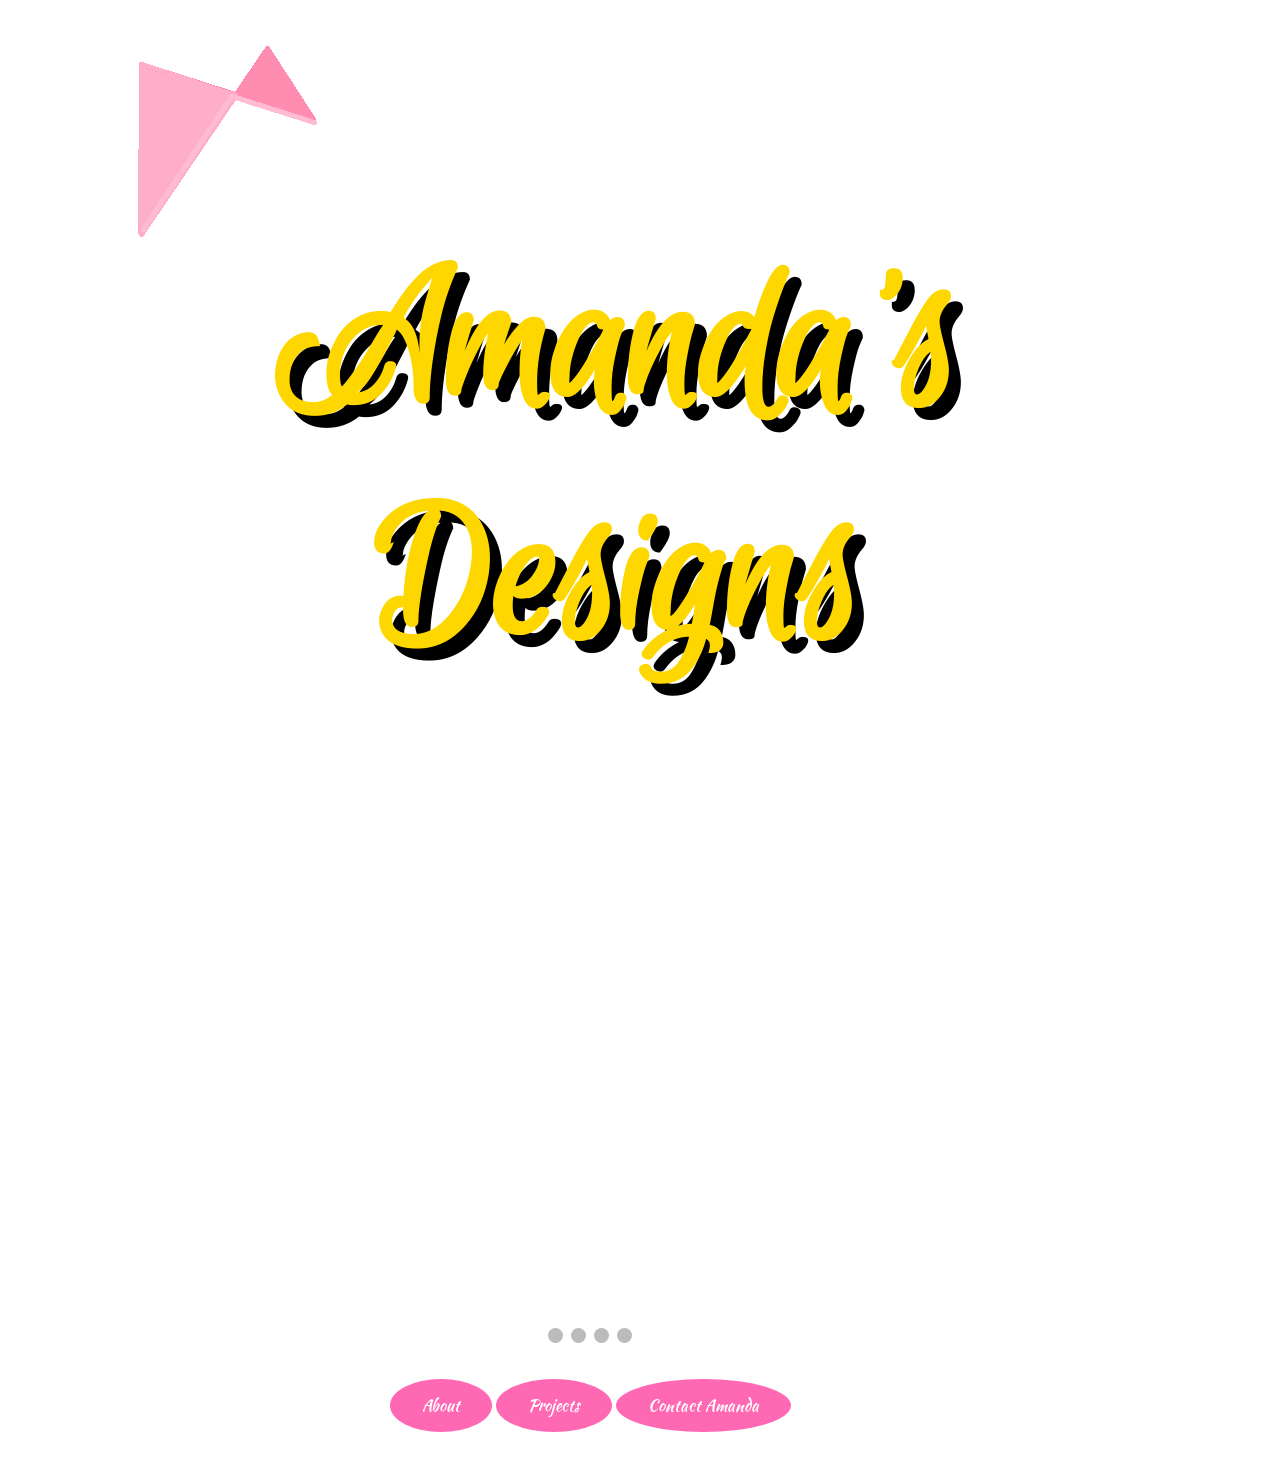
<file: index.html>
﻿<!DOCTYPE html>

<html lang="en" xmlns="http://www.w3.org/1999/xhtml">
<head>
    <link href="https://fonts.googleapis.com/css?family=Euphoria+Script&display=swap" rel="stylesheet">
    <link href="https://fonts.googleapis.com/css?family=Kaushan+Script&display=swap" rel="stylesheet">
    <script type="text/javascript" src="mandawebJava.js"></script>
    <link rel="stylesheet" type="text/css" href="mandaweb.css">
    <meta charset="utf-8" />
    <title></title>
</head>
<body>

    <div class="container">
        <h1 id="basic">Amanda's Designs</h1>
        <div class="slideshow-container">

            <div class="mySlides fade">
                <div class="numbertext">1 / 3</div>
                <img class="slide-image" src="faithshirt.jpg">
                <div class="text">Faith</div>
            </div>

            <div class="mySlides fade">
                <div class="numbertext">2 / 3</div>
                <img class="slide-image" src="curlyhair.jpg">
                <div class="text">Curly Hair Don't Care</div>
            </div>

            <div class="mySlides fade">
                <div class="numbertext">3 / 3</div>
                <img class="slide-image" src="smartcookie.jpg">
                <div class="text">Treats</div>
            </div>

            <div class="mySlides fade">
                <div class="numbertext">4 / 4</div>
                <img  class="slide-image" src="proudcheer.jpg">
                <div class="text">Proud Aunty</div>
            </div>

            <a class="prev" onclick="plusSlides(-1)">&#10094;</a>
            <a class="next" onclick="plusSlides(1)">&#10095;</a>

        </div>
        <br>

        <div style="text-align:center">
            <span class="dot" onclick="currentSlide(1)"></span>
            <span class="dot" onclick="currentSlide(2)"></span>
            <span class="dot" onclick="currentSlide(3)"></span>
            <span class="dot" onclick="currentSlide(4)"></span>
        </div>
        <br />
        <div class="btn-grp">
            <button type="button" class="btn btn-primary button" onclick="location.href = 'AmandaDesignsAbout.html';">About</button>
            <button type="button" class="btn btn-primary button" onclick="location.href = 'AmandasProjects.html';">Projects</button>
            <button type="button" class="btn btn-primary button" href="#contact">Contact Amanda</button>
        </div>
    </div>
 </body>
</html>
</file>
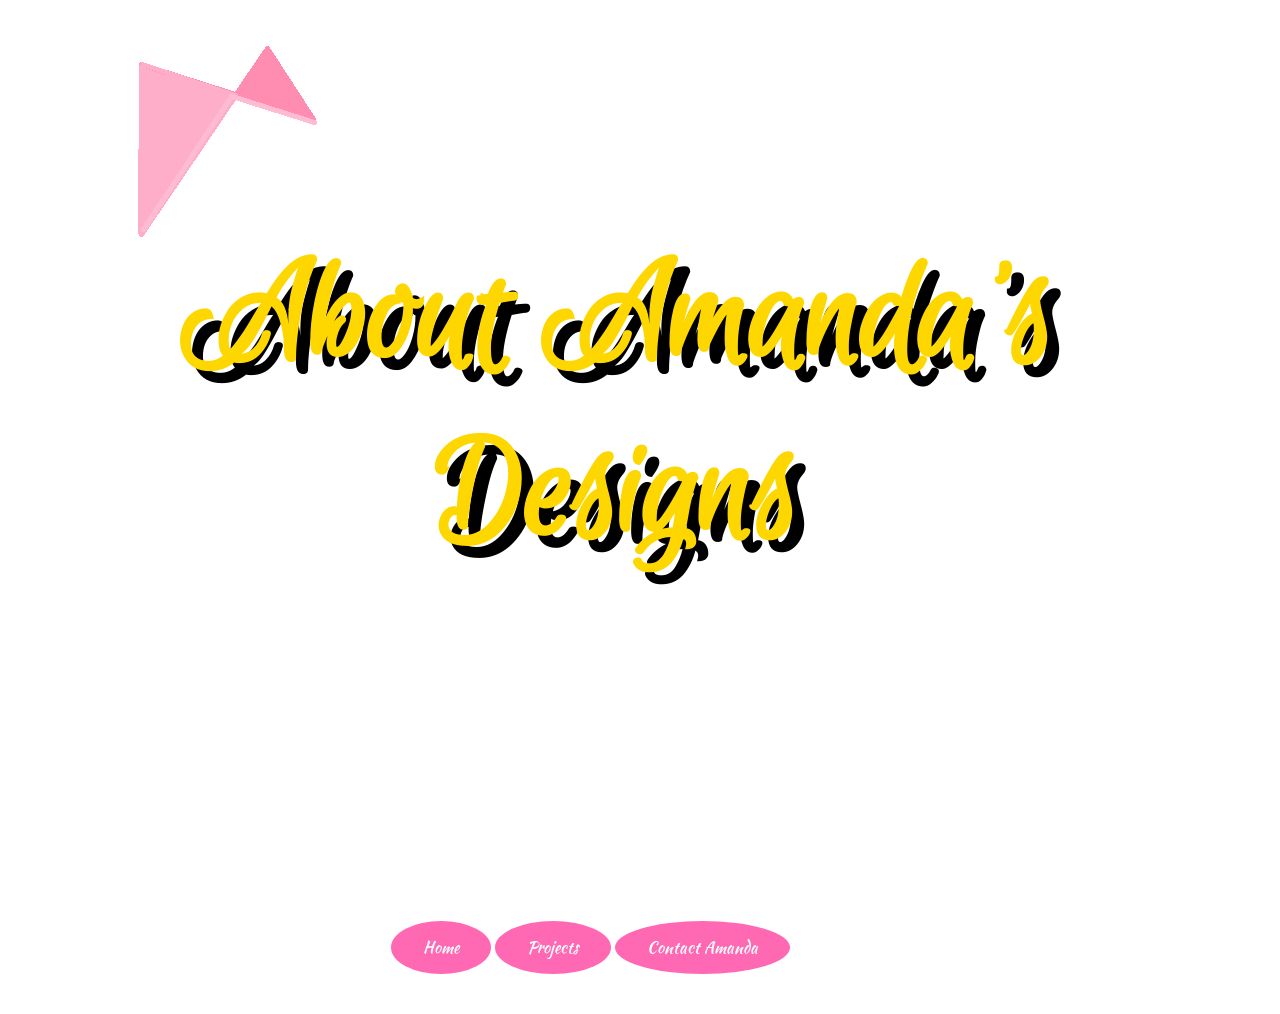
<file: AmandaDesignsAbout.html>
﻿<!DOCTYPE html>

<html lang="en" xmlns="http://www.w3.org/1999/xhtml">
<head>
    <link href="https://fonts.googleapis.com/css?family=Euphoria+Script&display=swap" rel="stylesheet">
    <link href="https://fonts.googleapis.com/css?family=Kaushan+Script&display=swap" rel="stylesheet">
    <script type="text/javascript" src="mandawebJava.js"></script>
    <link rel="stylesheet" type="text/css" href="mandaweb.css">
    <meta charset="utf-8" />
    <title></title>
</head>
<body>

    <div class="container">
        <h5 id="basic" style="font-size: 150px;">About Amanda's Designs</h5>
                <div class="btn-group">
            <button type="button" class="btn btn-primary button" onclick="location.href = 'index.html';">Home</button>
            <button type="button" class="btn btn-primary button" onclick="location.href = 'AmandasProjects.html';">Projects</button>
            <button type="button" class="btn btn-primary button" href="#contact">Contact Amanda</button>
        </div>
    </div>
</body>
</html>
</file>
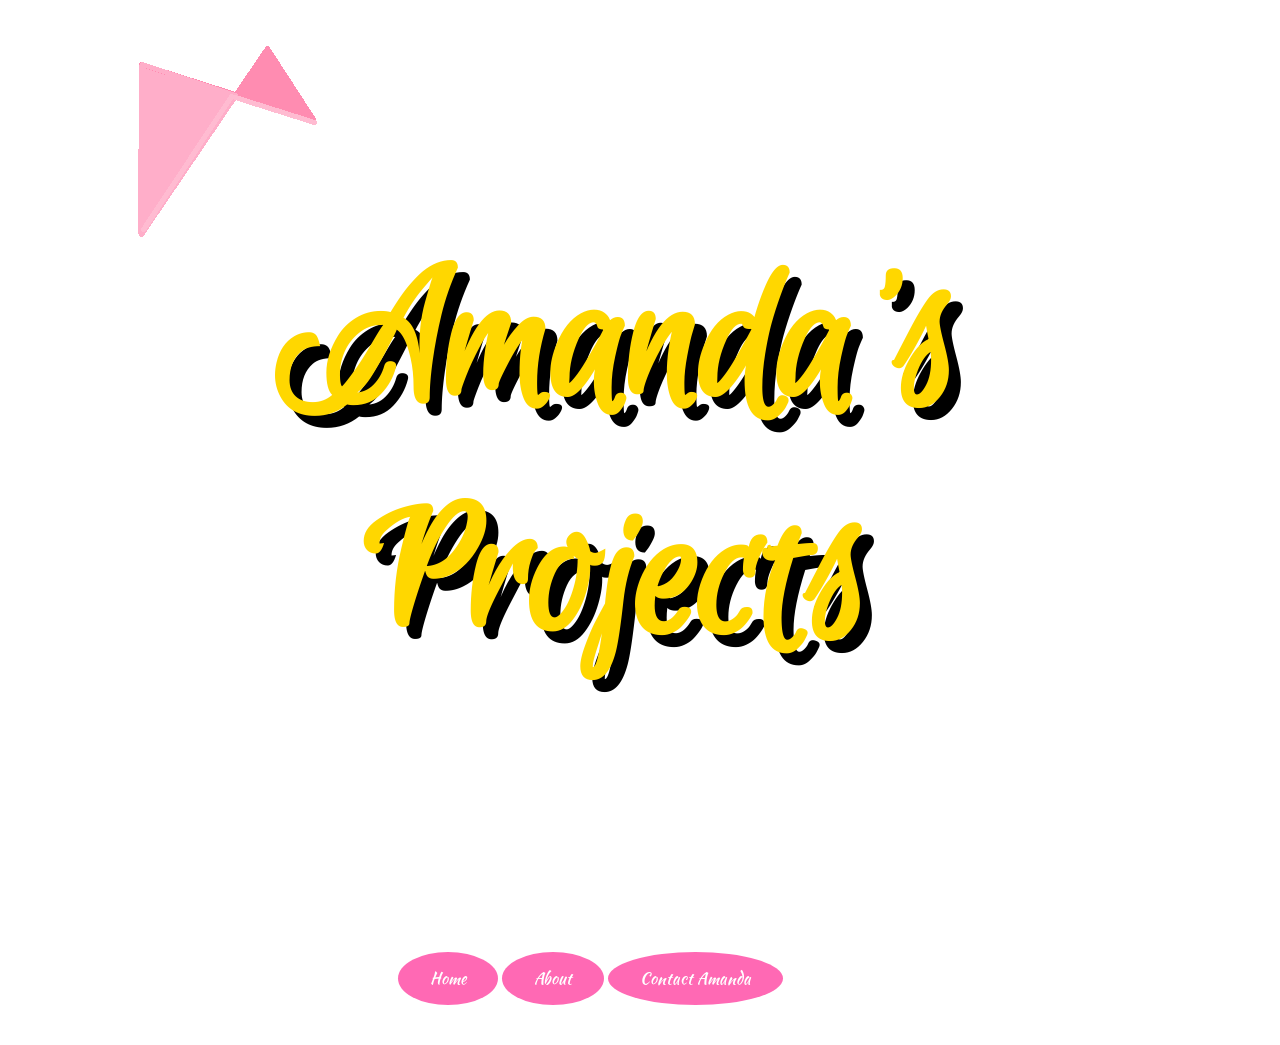
<file: AmandasProjects.html>
﻿<!DOCTYPE html>

<html lang="en" xmlns="http://www.w3.org/1999/xhtml">
<head>
    <link href="https://fonts.googleapis.com/css?family=Euphoria+Script&display=swap" rel="stylesheet">
    <link href="https://fonts.googleapis.com/css?family=Kaushan+Script&display=swap" rel="stylesheet">
    <script type="text/javascript" src="mandawebJava.js"></script>
    <link rel="stylesheet" type="text/css" href="mandaweb.css">
    <meta charset="utf-8" />
    <title></title>
</head>
<body>
    <div class="container">
        <h2 id="basic">Amanda's Projects</h2>
        <div class="btn-group">
            <button type="button" class="btn btn-primary button" onclick="location.href = 'index.html';">Home</button>
            <button type="button" class="btn btn-primary button" onclick="location.href = 'AmandaDesignsAbout.html';">About</button>
            <button type="button" class="btn btn-primary button" href="#contact">Contact Amanda</button>
        </div>
    </div>
</body>
</html>
</file>
<file: mandaweb.css>
﻿/*h1 {
    color: gold;
    text-align: center;
    font-size: 200px;
    font-family: 'Euphoria Script', serif;
    padding: 75px 50px;
    text-shadow:12px 12px #000;
}*/

#basic {
    color: gold;
    text-align: center;
    font-size: 200px;
    font-family: 'Euphoria Script', serif;
    padding: 75px 50px;
    text-shadow: 12px 12px #000;
    margin-top: 150px;
}
body {
    background-image: url(Triangle.png);
    background-repeat: no-repeat;
}
div {
    font-family: 'Kaushan Script', cursive;
    display:inline-block;
    list-style-type: none;
    margin: 0px 60px 10px 10px;
    padding: 10px 10px 10px 10px;
    text-align: center;
}
.anchor{
    position: absolute;
    transform: translateY(-50vh);
}
.button {
    font-family: 'Kaushan Script', cursive;
    background-color: hotpink; /* Green */
    border: none;
    color: white;
    padding: 15px 32px;
    text-align: center;
    text-decoration: none;
    display: inline-block;
    font-size: 16px;
    border-radius: 50%;
}
* {
    box-sizing: border-box
}

body {
    font-family: Verdana, sans-serif;
    margin: 0
}

.mySlides {
    display: none
}

.slide-image {
    vertical-align: middle;
    border-radius: 10px;
    border: 1px solid #ddd;
    padding: 5px;
    height: 400px;
    width: 400px;
    max-height: 750px;
    max-width: 750px;
   
}

/* Slideshow container */
.slideshow-container {
    text-align:center;
    height:400px;
    width:400px;
    max-width: 1000px;
    position: relative;
    margin: 0px auto;
    z-index: -1;
}

/* Next & previous buttons */
.prev, .next {
    cursor: pointer;
    position: absolute;
    top: 50%;
    width: auto;
    padding: 16px;
    margin-top: -22px;
    color: white;
    font-weight: bold;
    font-size: 18px;
    transition: 0.6s ease;
    border-radius: 0 3px 3px 0;
    user-select: none;
}

/* Position the "next button" to the right */
.next {
    right: 0;
    border-radius: 3px 0 0 3px;
}

    /* On hover, add a black background color with a little bit see-through */
    .prev:hover, .next:hover {
        background-color: rgba(0,0,0,0.8);
    }

/* Caption text */
.text {
    color: #f2f2f2;
    font-size: 15px;
    padding: 8px 12px;
    position: absolute;
    bottom: 8px;
    width: 100%;
    text-align: center;
}

/* Number text (1/3 etc) */
.numbertext {
    color: #f2f2f2;
    font-size: 12px;
    padding: 8px 12px;
    position: absolute;
    top: 0;
}

/* The dots/bullets/indicators */
.dot {
    cursor: pointer;
    height: 15px;
    width: 15px;
    margin: 0 2px;
    background-color: #bbb;
    border-radius: 50%;
    display: inline-block;
    transition: background-color 0.6s ease;
}

    .active, .dot:hover {
        background-color: #717171;
    }

/* Fading animation */
.fade {
    -webkit-animation-name: fade;
    -webkit-animation-duration: 1.5s;
    animation-name: fade;
    animation-duration: 1.5s;
}

@-webkit-keyframes fade {
    from {
        opacity: .4
    }

    to {
        opacity: 1
    }
}

@keyframes fade {
    from {
        opacity: .4
    }

    to {
        opacity: 1
    }
}

/* On smaller screens, decrease text size */
@media only screen and (max-width: 300px) {
    .prev, .next, .text {
        font-size: 11px
    }
}
</file>
